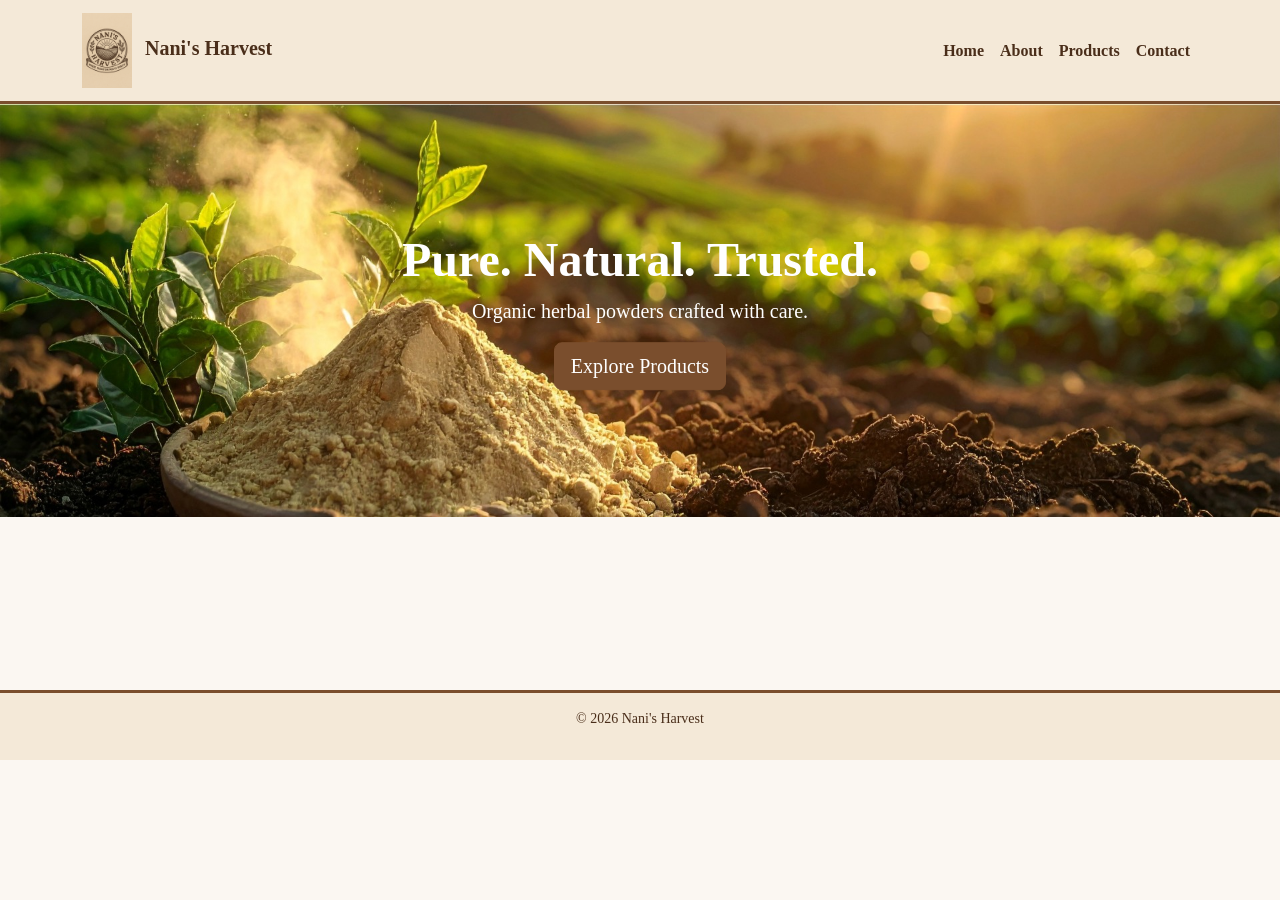
<file: index.html>
<!DOCTYPE html>
<html lang="en">
<head>

  <meta charset="UTF-8">
  <meta name="author" content="Nani's Harvest">
<meta name="robots" content="index, follow">
<meta name="theme-color" content="#4A2E1A">

<!-- Open Graph -->
<meta property="og:site_name" content="Nani's Harvest">
<meta property="og:type" content="website">
<meta property="og:locale" content="en_IN">

<!-- Twitter Card -->
<meta name="twitter:card" content="summary_large_image">
<meta name="twitter:title" content="Nani's Harvest — Where Tradition Meets Purity">
<meta name="twitter:description" content="Premium herbal powders crafted with care. Moringa, Neem, Amla, Curry Leaf & Soursop Leaves.">

<title>Nani's Harvest | Where Tradition Meets Purity</title>
<meta name="description" content="Premium organic herbal powders crafted with care. Explore Moringa, Neem, Amla, Curry Leaf, and Soursop Leaves — pure, natural, and trusted on Amazon India.">
<meta name="keywords" content="Nani's Harvest, herbal powders India, organic moringa, neem powder, amla powder, curry leaf powder, soursop leaves, Amazon India herbs">
<meta name="viewport" content="width=device-width, initial-scale=1">
  <link href="https://cdn.jsdelivr.net/npm/bootstrap@5.3.2/dist/css/bootstrap.min.css" rel="stylesheet">
  <link rel="stylesheet" href="assets/css/style.css">
</head>
<body>

<!-- Navbar -->
<nav class="navbar navbar-expand-lg">
  <div class="container">
    <a class="navbar-brand" href="index.html">
      <img src="assets/images/logo.png" width="50" class="me-2">
      Nani's Harvest
    </a>

    <button class="navbar-toggler" type="button" data-bs-toggle="collapse" data-bs-target="#navMenu">
      <span class="navbar-toggler-icon"></span>
    </button>

    <div class="collapse navbar-collapse" id="navMenu">
      <ul class="navbar-nav ms-auto">
        <li class="nav-item"><a class="nav-link" href="index.html">Home</a></li>
        <li class="nav-item"><a class="nav-link" href="about.html">About</a></li>
        <li class="nav-item"><a class="nav-link" href="products.html">Products</a></li>
        <li class="nav-item"><a class="nav-link" href="contact.html">Contact</a></li>
      </ul>
    </div>
  </div>
</nav>


<!-- Hero -->
<section class="container-fluid p-0 fade-in">
  <div class="position-relative">
    <img src="assets/images/banner.jpg" class="img-fluid w-100 hero-zoom">
    <div class="position-absolute top-50 start-50 translate-middle text-white text-center slide-up">
      <h1 class="display-5 fw-bold">Pure. Natural. Trusted.</h1>
      <p class="lead">Organic herbal powders crafted with care.</p>
      <a href="products.html" class="btn btn-lg btn-pulse">Explore Products</a>
    </div>
  </div>
</section>

<!-- Highlights -->
<section class="container py-5 reveal">
  <div class="row text-center">
    <div class="col-md-4">
      <h4>100% Pure Ingredients</h4>
      <p>No fillers, no chemicals — only nature’s finest.</p>
    </div>
    <div class="col-md-4">
      <h4>Amazon India Seller</h4>
      <p>Fast delivery, trusted packaging, verified quality.</p>
    </div>
    <div class="col-md-4">
      <h4>Farm‑to‑Pack Freshness</h4>
      <p>Harvested, shade‑dried, and packed with care.</p>
    </div>
  </div>
</section>


<footer>
  <p>&copy; <span id="year"></span> Nani's Harvest</p>
</footer>

<script src="https://cdn.jsdelivr.net/npm/bootstrap@5.3.2/dist/js/bootstrap.bundle.min.js"></script> <script src="assets/js/main.js"></script>
  <script type="application/ld+json">
{
  "@context": "https://schema.org",
  "@type": "Organization",
  "name": "Nani's Harvest",
  "url": "https://nanis-harvest.netlify.app",
  "logo": "https://nanis-harvest.netlify.app/assets/images/logo.png",
  "description": "Premium herbal powders crafted with purity and tradition.",
  "sameAs": [
    "https://www.amazon.in"
  ]
}
</script>

</body>
</html>
</file>
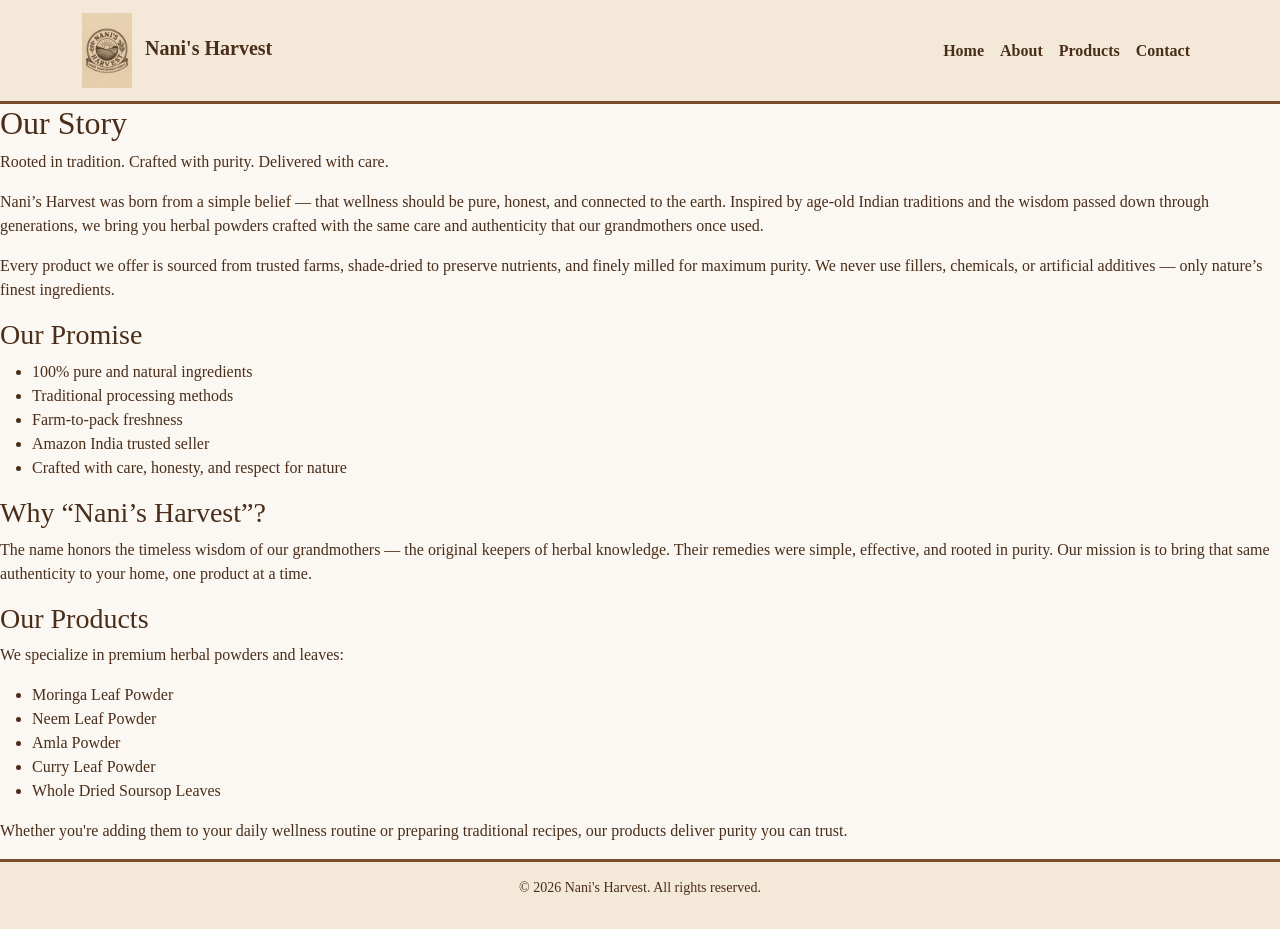
<file: about.html>
<!DOCTYPE html>
<html lang="en">
<head>
  <meta charset="UTF-8">
 <title>About Us | Nani's Harvest</title>
<meta name="description" content="Discover the story behind Nani's Harvest — a brand rooted in purity, tradition, and authentic herbal wellness.">
<meta name="keywords" content="about Nani's Harvest, herbal brand India, traditional herbs, organic powders, ayurvedic powders">
<meta name="viewport" content="width=device-width, initial-scale=1">
<link href="https://cdn.jsdelivr.net/npm/bootstrap@5.3.2/dist/css/bootstrap.min.css" rel="stylesheet">
  <link rel="stylesheet" href="assets/css/style.css">
</head>
<body>
<nav class="navbar navbar-expand-lg">
  <div class="container">
    <a class="navbar-brand" href="index.html">
      <img src="assets/images/logo.png" width="50" class="me-2">
      Nani's Harvest
    </a>

    <button class="navbar-toggler" type="button" data-bs-toggle="collapse" data-bs-target="#navMenu">
      <span class="navbar-toggler-icon"></span>
    </button>

    <div class="collapse navbar-collapse" id="navMenu">
      <ul class="navbar-nav ms-auto">
        <li class="nav-item"><a class="nav-link" href="index.html">Home</a></li>
        <li class="nav-item"><a class="nav-link" href="about.html">About</a></li>
        <li class="nav-item"><a class="nav-link" href="products.html">Products</a></li>
        <li class="nav-item"><a class="nav-link" href="contact.html">Contact</a></li>
      </ul>
    </div>
  </div>
</nav>
  <main>

<section class="page-header">
  <h2>Our Story</h2>
  <p>Rooted in tradition. Crafted with purity. Delivered with care.</p>
</section>

<section class="about-section">
  <div class="about-container">
    <p>
      Nani’s Harvest was born from a simple belief — that wellness should be pure, honest, and connected to the earth. 
      Inspired by age‑old Indian traditions and the wisdom passed down through generations, we bring you herbal powders 
      crafted with the same care and authenticity that our grandmothers once used.
    </p>

    <p>
      Every product we offer is sourced from trusted farms, shade‑dried to preserve nutrients, and finely milled for 
      maximum purity. We never use fillers, chemicals, or artificial additives — only nature’s finest ingredients.
    </p>

    <h3>Our Promise</h3>
    <ul>
      <li>100% pure and natural ingredients</li>
      <li>Traditional processing methods</li>
      <li>Farm‑to‑pack freshness</li>
      <li>Amazon India trusted seller</li>
      <li>Crafted with care, honesty, and respect for nature</li>
    </ul>

    <h3>Why “Nani’s Harvest”?</h3>
    <p>
      The name honors the timeless wisdom of our grandmothers — the original keepers of herbal knowledge. 
      Their remedies were simple, effective, and rooted in purity. Our mission is to bring that same authenticity 
      to your home, one product at a time.
    </p>

    <h3>Our Products</h3>
    <p>
      We specialize in premium herbal powders and leaves:
    </p>
    <ul>
      <li>Moringa Leaf Powder</li>
      <li>Neem Leaf Powder</li>
      <li>Amla Powder</li>
      <li>Curry Leaf Powder</li>
      <li>Whole Dried Soursop Leaves</li>
    </ul>

    <p>
      Whether you're adding them to your daily wellness routine or preparing traditional recipes, 
      our products deliver purity you can trust.
    </p>
  </div>
</section>

<footer>
  <p>&copy; <span id="year"></span> Nani's Harvest. All rights reserved.</p>
</footer>


  <script src="assets/js/main.js"></script>
</body>
</html>
</file>
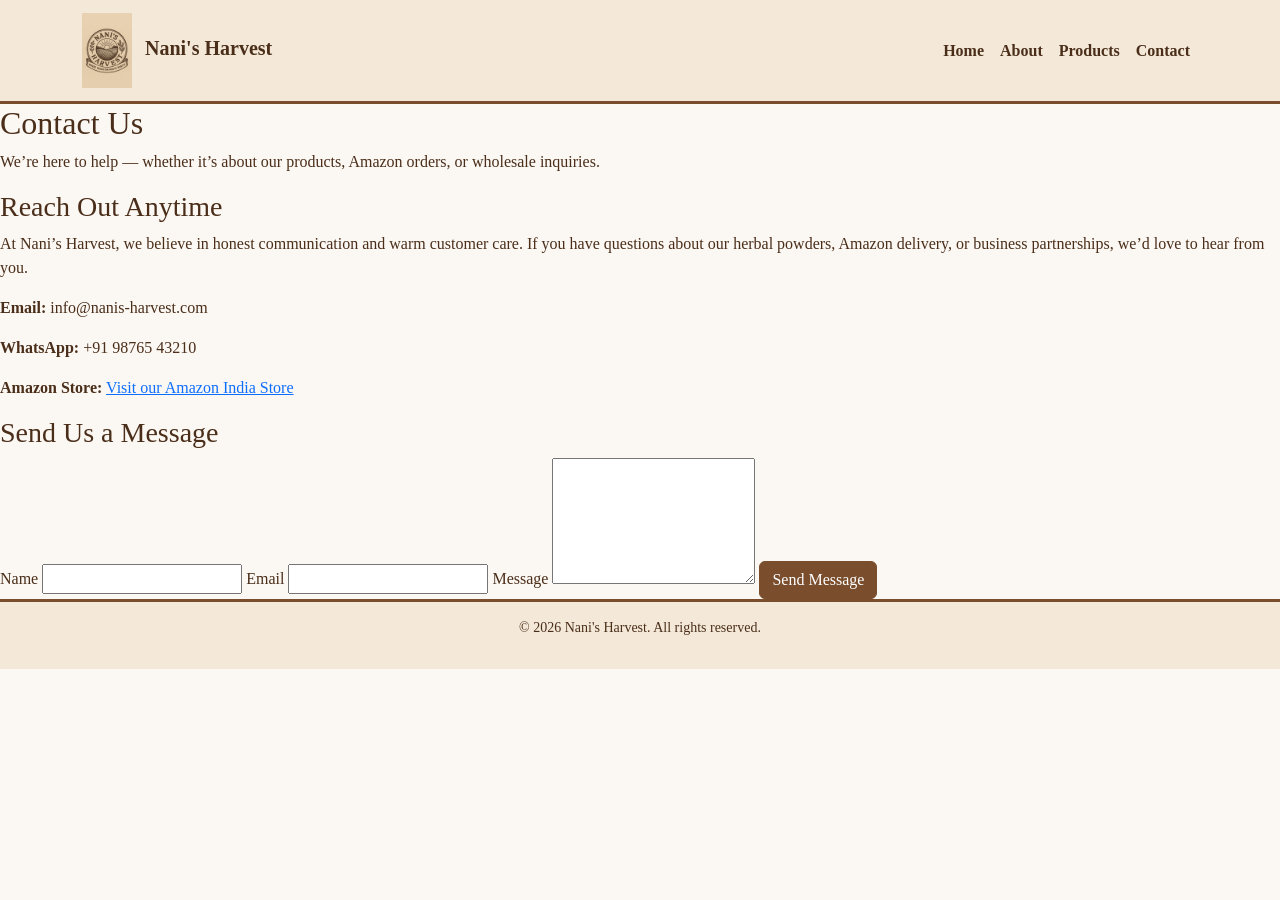
<file: contact.html>
<!DOCTYPE html>
<html lang="en">
<head>
  <meta charset="UTF-8">
  <title>Contact Us | Nani's Harvest</title>
<meta name="description" content="Contact Nani's Harvest for product inquiries, Amazon orders, or wholesale partnerships.">
<meta name="keywords" content="contact Nani's Harvest, herbal supplier India, Amazon seller support, organic herbs contact">
<meta name="viewport" content="width=device-width, initial-scale=1">
<link href="https://cdn.jsdelivr.net/npm/bootstrap@5.3.2/dist/css/bootstrap.min.css" rel="stylesheet">
  <link rel="stylesheet" href="assets/css/style.css">
</head>

<body>
<nav class="navbar navbar-expand-lg">
  <div class="container">
    <a class="navbar-brand" href="index.html">
      <img src="assets/images/logo.png" width="50" class="me-2">
      Nani's Harvest
    </a>

    <button class="navbar-toggler" type="button" data-bs-toggle="collapse" data-bs-target="#navMenu">
      <span class="navbar-toggler-icon"></span>
    </button>

    <div class="collapse navbar-collapse" id="navMenu">
      <ul class="navbar-nav ms-auto">
        <li class="nav-item"><a class="nav-link" href="index.html">Home</a></li>
        <li class="nav-item"><a class="nav-link" href="about.html">About</a></li>
        <li class="nav-item"><a class="nav-link" href="products.html">Products</a></li>
        <li class="nav-item"><a class="nav-link" href="contact.html">Contact</a></li>
      </ul>
    </div>
  </div>
</nav>
  <main>

<section class="page-header">
  <h2>Contact Us</h2>
  <p>We’re here to help — whether it’s about our products, Amazon orders, or wholesale inquiries.</p>
</section>

<section class="contact-section">
  <div class="contact-container">

    <h3>Reach Out Anytime</h3>
    <p>
      At Nani’s Harvest, we believe in honest communication and warm customer care. 
      If you have questions about our herbal powders, Amazon delivery, or business partnerships, 
      we’d love to hear from you.
    </p>

    <div class="contact-details">
      <p><strong>Email:</strong> info@nanis-harvest.com</p>
      <p><strong>WhatsApp:</strong> +91 98765 43210</p>
      <p><strong>Amazon Store:</strong> <a href="https://www.amazon.in" target="_blank">Visit our Amazon India Store</a></p>
    </div>

    <h3>Send Us a Message</h3>
    <form class="contact-form" name="contact" method="POST" data-netlify="true">
      <input type="hidden" name="form-name" value="contact">

      <label>Name</label>
      <input type="text" name="name" required>

      <label>Email</label>
      <input type="email" name="email" required>

      <label>Message</label>
      <textarea name="message" rows="5" required></textarea>

      <button type="submit" class="btn">Send Message</button>
    </form>

  </div>
</section>

<footer>
  <p>&copy; <span id="year"></span> Nani's Harvest. All rights reserved.</p>
</footer>

<script src="assets/js/main.js"></script>
</body>
</html>
</file>
<file: assets/css/style.css>
:root {
  --brown-deep: #4A2E1A;
  --brown-warm: #7A4E2D;
  --beige-bg: #F4E9D8;
  --cream-light: #FBF7F2;
  --tan-shadow: #D4B08C;
}

/* Body */
body {
  background-color: var(--cream-light);
  color: var(--brown-deep);
  font-family: "Lora", serif;
}

/* Navbar */
.navbar {
  background-color: var(--beige-bg) !important;
  border-bottom: 3px solid var(--brown-warm);
}

.navbar-brand,
.nav-link {
  color: var(--brown-deep) !important;
  font-weight: 600;
}

.nav-link:hover {
  color: var(--brown-warm) !important;
}

/* Buttons */
.btn-primary,
.btn {
  background-color: var(--brown-warm) !important;
  border-color: var(--brown-warm) !important;
  color: #fff !important;
}

.btn:hover {
  background-color: var(--brown-deep) !important;
}

/* Cards */
.card {
  border: 1px solid var(--tan-shadow);
  background-color: #fff;
  border-radius: 8px;
}

/* Footer */
footer {
  background-color: var(--beige-bg);
  border-top: 3px solid var(--brown-warm);
  padding: 15px;
  text-align: center;
  font-size: 14px;
}
/* Fade In */
.fade-in {
  opacity: 0;
  animation: fadeIn 1.4s ease-out forwards;
}

@keyframes fadeIn {
  from { opacity: 0; }
  to { opacity: 1; }
}

/* Slide Up */
.slide-up {
  opacity: 0;
  transform: translateY(30px);
  animation: slideUp 1.2s ease-out forwards;
}

@keyframes slideUp {
  to {
    opacity: 1;
    transform: translateY(0);
  }
}

/* Slow Zoom Hero */
.hero-zoom {
  animation: heroZoom 12s ease-in-out infinite alternate;
}

@keyframes heroZoom {
  from { transform: scale(1); }
  to { transform: scale(1.08); }
}

/* Card Hover Lift */
.card:hover {
  transform: translateY(-6px);
  transition: 0.3s ease;
  box-shadow: 0 8px 18px rgba(0,0,0,0.15);
}

/* Button Pulse */
.btn-pulse {
  animation: pulse 2.2s infinite;
}

@keyframes pulse {
  0% { transform: scale(1); }
  50% { transform: scale(1.06); }
  100% { transform: scale(1); }
}

/* Reveal on Scroll */
.reveal {
  opacity: 0;
  transform: translateY(40px);
  transition: all 0.9s ease-out;
}

.reveal.visible {
  opacity: 1;
  transform: translateY(0);
}
.bg-floating {
  background-image: url('../assets/images/leaf-pattern.png');
  background-size: 300px;
  animation: floatBg 18s linear infinite alternate;
}

@keyframes floatBg {
  from { background-position: 0 0; }
  to { background-position: 40px 60px; }
}
</file>
